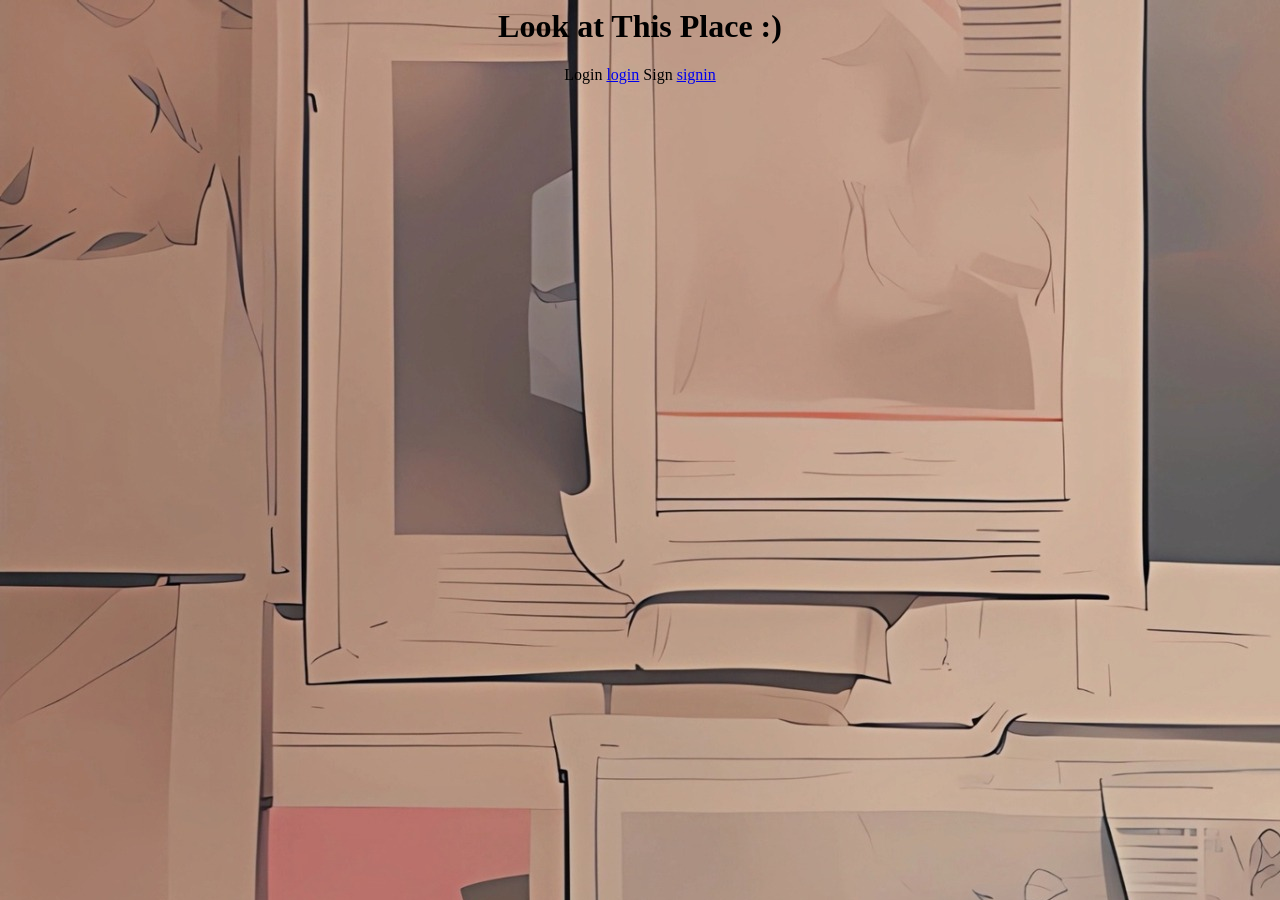
<file: login/index.html>
<head>
<link rel="stylesheet" href="../css/w3.css" />
</head>

<body style="background-image:url('./img2.png')">
	<div style="text-align:center">
	<h1>Look at This Place :)</h1>
	<label for="1">Login</label>
	
	<a href="loginh.php" id="1">login</a>
	<label for="2">Sign</label>
	<a href="signin.html" id="2">signin</a>
	</div>
</body>
</file>
